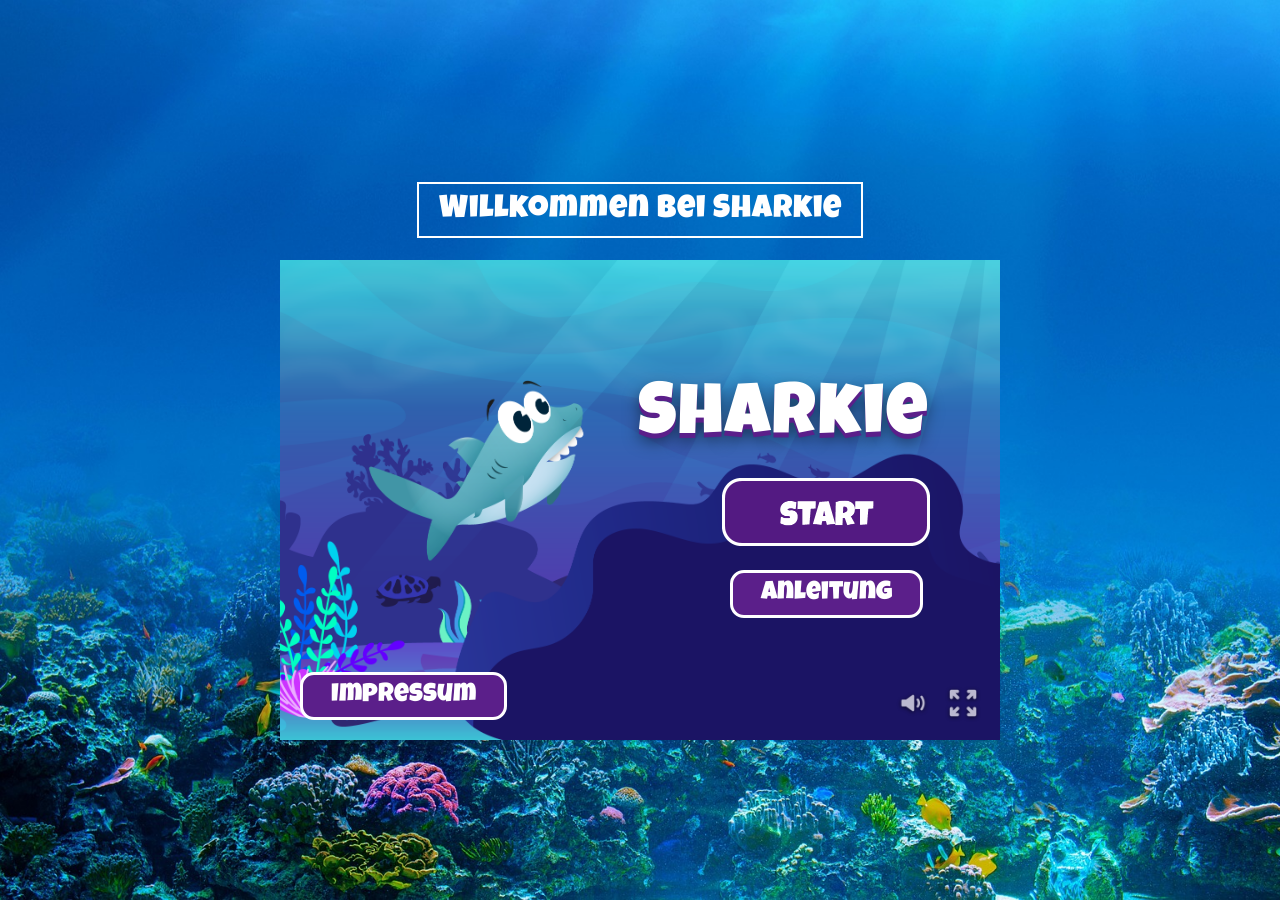
<file: index.html>
<!DOCTYPE html>
<html lang="de" translate="no">

<head>
    <meta charset="UTF-8">
    <meta name="google" content="notranslate">
    <meta name="viewport" content="width=device-width, initial-scale=1.0, maximum-scale=1.0, user-scalable=no, viewport-fit=cover">
    <link rel="stylesheet" href="style.css">
    <link rel="icon" type="image/png" sizes="32x32" href="assets/img/favicon/favicon-32.png">
    <link rel="icon" type="image/png" sizes="192x192" href="assets/img/favicon/favicon-192.png">
    <link rel="apple-touch-icon" href="assets/img/favicon/apple-touch-icon.png">

    <title>Sharkie</title>
</head>

<body onload="init()">

    <h1>Willkommen bei Sharkie</h1>

    <div class="game-container">
        <canvas id="canvas" width="720" height="480"></canvas>

        <div id="startScreen" class="screen start-screen">
            <h2 class="game-title">Sharkie</h2>
            <div class="start-menu">
                <button class="img-btn start-btn" onclick="startGame()" aria-label="Start"></button>
                <button class="text-btn" onclick="showInstructions()">Anleitung</button>
            </div>
            <button class="text-btn legal-link" onclick="showImprint()">Impressum</button>
        </div>

        <dialog id="infoDialog" class="info-dialog" onclick="closeOnBackdrop(event)" aria-labelledby="dialogTitle">
            <div class="info-panel">
                <button class="close-x" onclick="closeDialog()" aria-label="Schließen">&times;</button>
                <div id="dialogContent" class="dialog-content"></div>
            </div>
        </dialog>

        <div id="endScreen" class="screen end-screen d-none">
            <img class="end-title" src="assets/img/6.Botones/Tittles/Game Over/Recurso 9.png" alt="Game over">
            <div class="end-buttons">
                <button class="img-btn try-again-btn" onclick="startGame()" aria-label="Try again"></button>
                <button class="text-btn" onclick="goHome()">Home</button>
            </div>
        </div>

        <button class="mute-btn" onclick="toggleMute()"><img id="muteIcon" class="mute-icon" src="assets/img/6.Botones/volume.png" alt="Ton"></button>
        <button class="mute-btn fullscreen-btn" onclick="toggleFullscreen()" aria-label="Vollbild"><img id="fullscreenIcon" class="mute-icon" src="assets/img/6.Botones/fullscreen.png" alt="Vollbild"></button>
    </div>

    <div id="touchControls" class="touch-controls d-none" oncontextmenu="return false">
        <div class="touch-pad">
            <button class="touch-btn touch-up" data-key="UP" aria-label="Hoch"><img class="touch-arrow" src="assets/img/6.Botones/triangle.png" alt=""></button>
            <button class="touch-btn touch-left" data-key="LEFT" aria-label="Links"><img class="touch-arrow" src="assets/img/6.Botones/triangle.png" alt=""></button>
            <button class="touch-btn touch-right" data-key="RIGHT" aria-label="Rechts"><img class="touch-arrow" src="assets/img/6.Botones/triangle.png" alt=""></button>
            <button class="touch-btn touch-down" data-key="DOWN" aria-label="Runter"><img class="touch-arrow" src="assets/img/6.Botones/triangle.png" alt=""></button>
        </div>
        <div class="touch-actions">
            <button class="touch-btn touch-action" data-key="A" aria-label="Blase schießen">Blase</button>
            <button class="touch-btn touch-action" data-key="SPACE" aria-label="Flossenschlag">Slap</button>
        </div>
    </div>

    <div class="rotate-hint">
        <div class="rotate-phone"></div>
        <p>Bitte dreh dein Gerät ins Querformat</p>
        <p class="rotate-sub">Turn your device to play</p>
    </div>
</body>

<script src="/javascript/models/base/keyboard.class.js"></script>
<script src="/javascript/models/base/geometry.class.js"></script>
<script src="/javascript/models/base/game-intervals.class.js"></script>
<script src="/javascript/models/base/game-audio.class.js"></script>
<script src="/javascript/models/base/movable-object.class.js"></script>
<script src="/javascript/models/hud/animated-bar.class.js"></script>
<script src="/javascript/models/hud/hud-element.class.js"></script>
<script src="/javascript/models/hud/player-hud.class.js"></script>
<script src="/javascript/models/hud/boss-bar.class.js"></script>
<script src="/javascript/models/world/background-objects.class.js"></script>
<script src="/javascript/models/world/barrier.class.js"></script>
<script src="/javascript/models/collectibles/coins.class.js"></script>
<script src="/javascript/models/collectibles/poison-bottle.class.js"></script>
<script src="/javascript/models/entities/character.class.js"></script>
<script src="/javascript/models/entities/pufferfish.class.js"></script>
<script src="/javascript/models/entities/jellyfish.class.js"></script>
<script src="/javascript/models/entities/bubble.class.js"></script>
<script src="/javascript/models/entities/endboss.class.js"></script>
<script src="/javascript/models/world/level.class.js"></script>
<script src="/javascript/levels/level1.js"></script>
<script src="/javascript/models/world/world.class.js"></script>
<script src="/javascript/templates/templates.js"></script>
<script src="/javascript/game.js"></script>
<script src="/javascript/mobile/mobile.js"></script>

</html>
</file>
<file: style.css>
@font-face {
    font-family: "Luckiest Guy";
    src: url("assets/font/Luckiest_Guy/LuckiestGuy-Regular.ttf") format("truetype");
    font-weight: normal;
    font-style: normal;
    font-display: swap;
}

html {
    background-color: #001a33;
}

body {
    margin: 0;
    padding: 0;
    display: flex;
    flex-direction: column;
    justify-content: center;
    align-items: center;
    height: 100vh;
    height: 100dvh;
    overflow: hidden;
    background: url("assets/img/3. Background/Background.jpg") center / cover no-repeat;
}

h1 {
    font-family: "Luckiest Guy", sans-serif;
    font-weight: normal;
    letter-spacing: 1px;
    color: #ffffff;
    border: 2px solid #ffffff;
    padding: 0.3em 0.6em;
    max-width: calc(100% - 32px);
    box-sizing: border-box;
    font-size: clamp(16px, 6vw, 32px);
    white-space: nowrap;
}

canvas {
    display: block;
    background-color: #000000;
}

button {
    cursor: pointer;
}

.d-none {
    display: none !important;
}

.game-container {
    position: relative;
    width: 720px;
    height: 480px;
}

.screen {
    position: absolute;
    inset: 0;
    display: flex;
    flex-direction: column;
    align-items: center;
    justify-content: center;
    gap: 24px;
    box-sizing: border-box;
    font-family: "Luckiest Guy", sans-serif;
}

.start-screen {
    align-items: flex-end;
    padding-right: 70px;
    background: url("assets/img/3. Background/Mesa de trabajo 1.png") center / cover no-repeat;
}

.start-menu {
    display: flex;
    flex-direction: column;
    align-items: center;
    gap: 24px;
}

.game-title {
    margin: 0;
    font-size: 72px;
    font-weight: normal;
    letter-spacing: 2px;
    color: #ffffff;
    text-shadow: 0 5px 0 #5b1f8a, 0 8px 16px rgba(0, 0, 0, 0.5);
}

.img-btn {
    padding: 0;
    border: none;
    background: transparent center / contain no-repeat;
    transition: transform 0.15s;
}

.img-btn:hover,
.text-btn:hover {
    transform: scale(1.05);
}

.start-btn {
    width: 208px;
    height: 68px;
    background-image: url("assets/img/6.Botones/Start/1.png");
}

.start-btn:hover {
    background-image: url("assets/img/6.Botones/Start/4.png");
}

.legal-link {
    position: absolute;
    left: 20px;
    bottom: 20px;
    padding: 4px 16px;
    font-size: 18px;
    text-decoration: none;
}

.mute-btn {
    position: absolute;
    right: 66px;
    bottom: 16px;
    z-index: 10;
    display: flex;
    align-items: center;
    justify-content: center;
    width: 42px;
    height: 42px;
    padding: 0;
    border: none;
    border-radius: 50%;
    background-color: transparent;
    opacity: 0.7;
    transition: opacity 0.15s, transform 0.15s, background-color 0.15s;
}

.mute-btn:hover,
.mute-btn:focus-visible {
    opacity: 1;
    transform: scale(1.1);
    background-color: rgba(0, 0, 0, 0.35);
}

.fullscreen-btn {
    right: 16px;
}

html:fullscreen h1 {
    display: none;
}

.mute-icon {
    width: 28px;
    height: 28px;
    filter: invert(1) drop-shadow(0 1px 2px rgba(0, 0, 0, 0.9));
    pointer-events: none;
}

.info-dialog {
    position: absolute;
    inset: 0;
    width: 100%;
    height: 100%;
    max-width: none;
    max-height: none;
    margin: 0;
    padding: 16px 16px 70px;
    border: none;
    box-sizing: border-box;
    background-color: rgba(0, 10, 30, 0.45);
    font-family: "Luckiest Guy", sans-serif;
    cursor: default;
    user-select: none;
    overscroll-behavior: contain;
}

.info-dialog[open] {
    display: flex;
    align-items: center;
    justify-content: center;
}

html:has(.info-dialog[open]),
body:has(.info-dialog[open]) {
    overflow: hidden;
    overscroll-behavior: none;
}

.info-panel {
    position: relative;
    width: 600px;
    max-width: 100%;
    max-height: 100%;
    display: flex;
    box-sizing: border-box;
    padding: 18px 16px 24px 40px;
    background-color: rgba(25, 10, 50, 0.85);
    border-radius: 48px;
}

.dialog-content {
    display: flex;
    flex-direction: column;
    gap: 14px;
    width: 100%;
    min-height: 0;
}

.dialog-body {
    display: flex;
    flex-direction: column;
    gap: 14px;
    min-height: 0;
    padding-right: 24px;
    overflow-y: auto;
    overscroll-behavior: contain;
    -webkit-overflow-scrolling: touch;
    touch-action: pan-y;
    scrollbar-width: thin;
    scrollbar-color: #7fffdd transparent;
}

.dialog-body::-webkit-scrollbar {
    width: 8px;
}

.dialog-body::-webkit-scrollbar-thumb {
    background-color: #7fffdd;
    border-radius: 4px;
}

.close-x {
    position: absolute;
    top: 16px;
    right: 24px;
    z-index: 1;
    width: 36px;
    height: 36px;
    padding: 0;
    font-family: inherit;
    font-size: 26px;
    line-height: 1;
    color: #ffffff;
    background-color: #5b1f8a;
    border: 3px solid #ffffff;
    border-radius: 50%;
    transition: background-color 0.15s;
}

.close-x:hover {
    background-color: #c2187d;
}

.dialog-title {
    flex-shrink: 0;
    margin: 0;
    padding: 0 40px;
    font-size: 40px;
    font-weight: normal;
    text-align: center;
    color: #ffffff;
}

.legal {
    display: block;
    font-family: Arial, sans-serif;
    font-size: 16px;
    line-height: 1.5;
    color: #ffffff;
    user-select: text;
}

.legal h3 {
    margin: 20px 0 4px;
    font-family: "Luckiest Guy", sans-serif;
    font-size: 22px;
    font-weight: normal;
    color: #7fffdd;
}

.legal h3:first-child {
    margin-top: 0;
}

.legal p {
    margin: 0;
}

.key-row {
    display: flex;
    align-items: center;
    gap: 30px;
}

.arrow-keys {
    display: grid;
    grid-template-columns: repeat(3, 52px);
    gap: 4px;
    width: 220px;
    justify-content: center;
}

.key-up {
    grid-column: 2;
    grid-row: 1;
}

.key-left {
    grid-column: 1;
    grid-row: 2;
}

.key-down {
    grid-column: 2;
    grid-row: 2;
}

.key-right {
    grid-column: 3;
    grid-row: 2;
}

.key-group {
    display: flex;
    justify-content: center;
    width: 220px;
}

.key-cap {
    display: flex;
    align-items: center;
    justify-content: center;
    min-width: 52px;
    height: 52px;
    padding: 0 6px;
    box-sizing: border-box;
    font-size: 26px;
    color: #511a7e;
    background-color: #7fffdd;
    border: 3px solid #ffffff;
    border-radius: 16px;
}

.key-space {
    width: 160px;
}

.key-label {
    font-size: 30px;
    color: #ffffff;
}

.end-screen {
    background-color: rgba(0, 10, 30, 0.72);
}

.end-screen.win {
    justify-content: flex-start;
    align-items: center;
    padding: 338px 0 0;
    background: url("assets/img/6.Botones/Tittles/You win/Mesa de trabajo 1.png") center / auto 100% no-repeat, #2a8fd0;
}

.end-title {
    width: 480px;
}

.end-screen.win .end-title {
    display: none;
}

.end-buttons {
    display: flex;
    align-items: center;
    gap: 20px;
}

.try-again-btn {
    width: 220px;
    height: 51px;
    background-image: url("assets/img/6.Botones/Try again/Recurso 15.png");
}

.try-again-btn:hover {
    background-image: url("assets/img/6.Botones/Try again/Recurso 17.png");
}

.text-btn {
    padding: 8px 28px;
    font-family: inherit;
    font-size: 26px;
    color: #ffffff;
    background-color: #5b1f8a;
    border: 3px solid #ffffff;
    border-radius: 14px;
    transition: transform 0.15s, background-color 0.15s;
}

.text-btn:hover {
    background-color: #c2187d;
}

/* Mobile: touch buttons only on touch devices, landscape hint in portrait mode.
   On touch devices the page keeps an equally wide zone free on each side for the buttons (pad left, actions right),
   so the game stays centered and is scaled into the space between them without being covered. The zones respect the safe area
   (notch / Dynamic Island, rounded corners). */

:root {
    --touch-gap: 8px;
    --pad-btn: 44px;
    --action-btn: 64px;
    --side-zone: calc(3 * var(--pad-btn) + 8px + 2 * var(--touch-gap));
}

.touch-controls {
    display: none;
}

.touch-pad,
.touch-actions {
    position: fixed;
    bottom: calc(env(safe-area-inset-bottom) + var(--touch-gap));
    z-index: 20;
}

.touch-pad {
    left: calc(env(safe-area-inset-left) + var(--touch-gap));
    display: grid;
    grid-template-columns: repeat(3, var(--pad-btn));
    grid-template-rows: repeat(3, var(--pad-btn));
    gap: 4px;
}

.touch-up {
    grid-area: 1 / 2;
}

.touch-left {
    grid-area: 2 / 1;
}

.touch-right {
    grid-area: 2 / 3;
}

.touch-down {
    grid-area: 3 / 2;
}

.touch-actions {
    right: calc(env(safe-area-inset-right) + var(--touch-gap));
    display: flex;
    gap: 10px;
}

.touch-btn {
    width: var(--pad-btn);
    height: var(--pad-btn);
    padding: 0;
    font-family: "Luckiest Guy", sans-serif;
    font-size: 18px;
    color: #ffffff;
    background-color: rgba(91, 31, 138, 0.55);
    border: 2px solid rgba(255, 255, 255, 0.8);
    border-radius: 50%;
    -webkit-touch-callout: none;
    -webkit-user-select: none;
    user-select: none;
    touch-action: none;
}

.touch-arrow {
    width: 60%;
    height: 60%;
    filter: invert(1);
    pointer-events: none;
    transform: translateY(-11%);
}

.touch-left .touch-arrow {
    transform: rotate(-90deg) translate(-11%, -11%);
}

.touch-right .touch-arrow {
    transform: rotate(90deg) translate(11%, -11%);
}

.touch-up .touch-arrow {
    transform: rotate(0deg) translate(0, 11%);
}

.touch-down .touch-arrow {
    transform: rotate(180deg) translate(0, -11%);
}

.touch-action {
    width: var(--action-btn);
    height: var(--action-btn);
    font-size: 14px;
}

.touch-btn.pressed {
    background-color: rgba(194, 24, 125, 0.8);
}

.rotate-hint {
    display: none;
}

@media (max-height: 600px) {
    h1 {
        display: none;
    }
}

@media (hover: none) and (pointer: coarse) {

    /* The page must never scroll or be dragged on touch devices (iOS ignores overflow: hidden alone). */
    html {
        overflow: hidden;
        overscroll-behavior: none;
    }

    /* No double-tap zoom, magnifier or text selection anywhere; elements with their own touch-action
       (touch buttons, canvas, scrollable dialog body) keep it, because a class beats the universal selector. */
    * {
        touch-action: manipulation;
        -webkit-user-select: none;
        user-select: none;
        -webkit-touch-callout: none;
        -webkit-tap-highlight-color: transparent;
    }

    .legal {
        -webkit-user-select: none;
        user-select: none;
    }

    body {
        position: fixed;
        inset: 0;
        overscroll-behavior: none;
        box-sizing: border-box;
        padding-left: calc(env(safe-area-inset-left) + var(--side-zone));
        padding-right: calc(env(safe-area-inset-right) + var(--side-zone));
    }

    .touch-controls {
        display: block;
    }

    .mute-btn {
        top: 16px;
        left: 66px;
        right: auto;
        bottom: auto;
    }

    .fullscreen-btn {
        left: 16px;
    }

    .info-dialog {
        padding: 70px 16px 16px;
    }

    .game-container,
    .game-container *,
    .touch-controls * {
        -webkit-user-select: none;
        user-select: none;
        -webkit-touch-callout: none;
        -webkit-tap-highlight-color: transparent;
    }

    .game-container img,
    canvas {
        -webkit-user-drag: none;
    }

    canvas,
    .start-screen,
    .end-screen {
        touch-action: none;
    }

    .mute-btn {
        touch-action: manipulation;
    }
}

/* Smartphones (landscape height up to 500px): no side zones, the game uses the full width and the
   touch buttons lie on the game area (edges from --game-left/right/bottom, set in fitGame). */
@media (hover: none) and (pointer: coarse) and (max-height: 500px) {
    body {
        padding-left: env(safe-area-inset-left);
        padding-right: env(safe-area-inset-right);
    }

    .touch-pad {
        left: calc(var(--game-left, 0px) + var(--touch-gap));
        bottom: calc(var(--game-bottom, 0px) + var(--touch-gap));
    }

    .touch-actions {
        right: calc(var(--game-right, 0px) + var(--touch-gap));
        bottom: calc(var(--game-bottom, 0px) + var(--touch-gap));
    }
}

@media (hover: none) and (pointer: coarse) and (orientation: portrait) {
    .rotate-hint {
        position: fixed;
        inset: 0;
        z-index: 100;
        display: flex;
        flex-direction: column;
        align-items: center;
        justify-content: center;
        gap: 12px;
        padding: 24px;
        text-align: center;
        font-family: "Luckiest Guy", sans-serif;
        font-size: 24px;
        color: #ffffff;
        background-color: #0b2f5c;
    }

    .rotate-hint p {
        margin: 0;
    }

    .rotate-sub {
        font-size: 16px;
        opacity: 0.8;
    }

    .rotate-phone {
        width: 48px;
        height: 80px;
        margin-bottom: 16px;
        border: 4px solid #ffffff;
        border-radius: 10px;
        animation: rotate-phone 2s ease-in-out infinite;
    }
}

@keyframes rotate-phone {

    0%,
    30% {
        transform: rotate(0deg);
    }

    60%,
    100% {
        transform: rotate(-90deg);
    }
}
</file>
